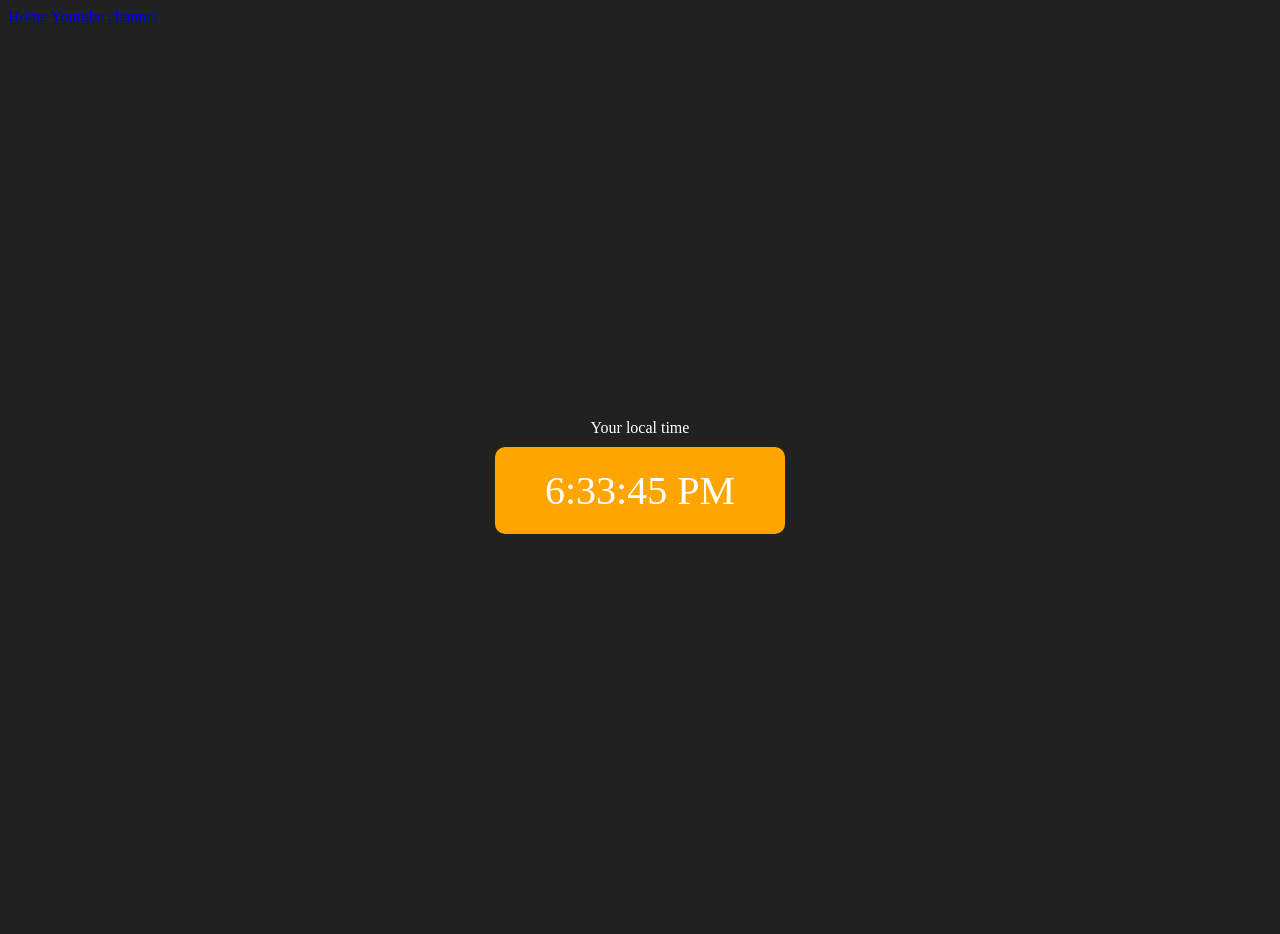
<file: 07_projects/03_digitalclock/index.html>
<!DOCTYPE html>
<html lang="en">
  <head>
    <meta charset="UTF-8" />
    <meta name="viewport" content="width=device-width, initial-scale=1.0" />
    <meta http-equiv="X-UA-Compatible" content="ie=edge" />
    <title>Your Local Time</title>
    <style>
      body {
        background-color: #212121;
        color: #fff;
      }
      .center {
        display: flex;
        height: 100vh;
        justify-content: center;
        align-items: center;
        flex-direction: column;
      }
      #clock {
        font-size: 40px;
        background-color: orange;
        padding: 20px 50px;
        margin-top: 10px;
        border-radius: 10px;
      }
    </style>
  </head>
  <body>
    <nav>
      <a href="/" aria-current="page">Home</a>
      <a target="_blank" href="https://www.youtube.com/@chaiaurcode"
        >Youtube channel</a
      >
    </nav>
    <div class="center">
      <div id="banner"><span>Your local time</span></div>
      <div id="clock"></div>
    </div>
    <script src="chaiaurcode.js"></script>
  </body>
</html>
</file>
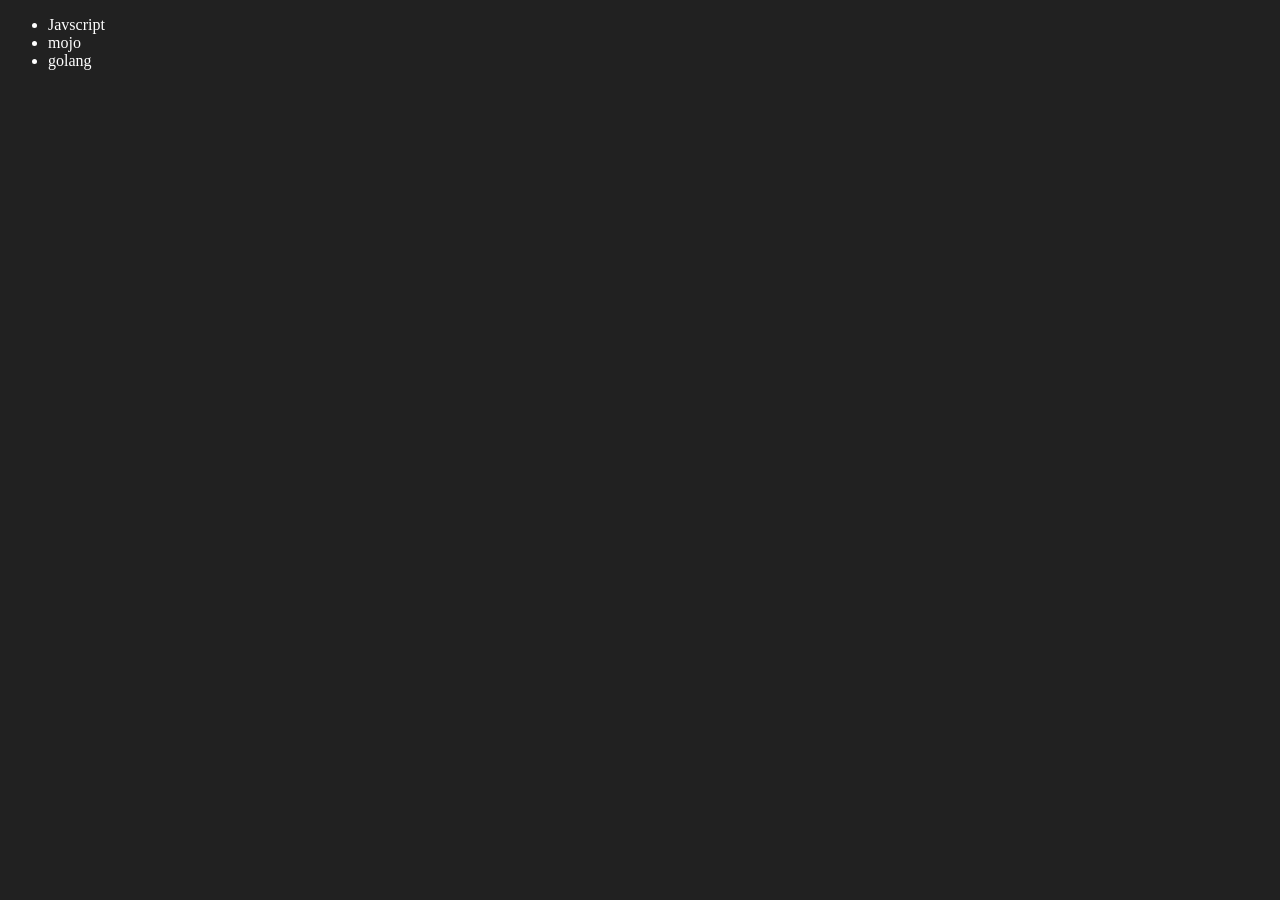
<file: 06_dom/four.html>
<!DOCTYPE html>
<html lang="en">
<head>
    <meta charset="UTF-8">
    <meta name="viewport" content="width=device-width, initial-scale=1.0">
    <title>HEllo Himanshu</title>
</head>
<body style="background-color:#212121; color:#fff">
    <ul class="language">
        <li>Javscript</li>

    </ul>
</body>

<script>
function addlanguage(langname){
    const li=document.createElement('li')
    li.innerHTML=`${langname}`
    document.querySelector('.language').appendChild(li)
}
addlanguage("java")

function addOptilanguage(langName){
  const li =  document.createElement('li')
  li.appendChild(document.createTextNode(langName))
document.querySelector('.language').appendChild(li)
}
addOptilanguage('golang')
addOptilanguage('golang')

//edit
const secondLang=document.querySelector("li:nth-child(2)")
// secondLang.innerHTML="hello"
const newli=document.createElement('li')
newli.textContent="mojo"
secondLang.replaceWith(newli)
//remove

const lastlang=document.querySelector('li:last-child')
lastlang.remove()
</script>
</html>
</file>
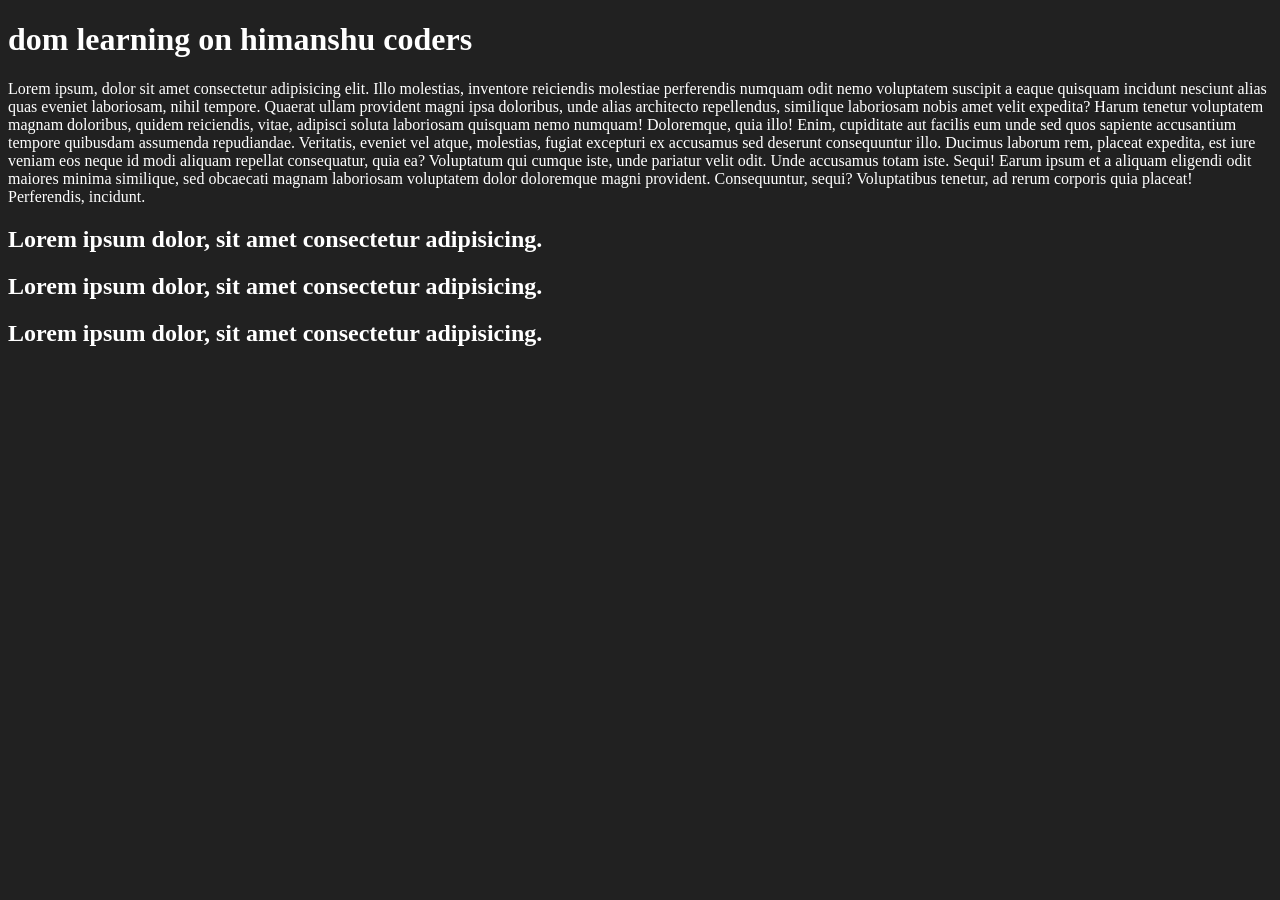
<file: 06_dom/one.html>
<!DOCTYPE html>
<html lang="en">
<head>
    <meta charset="UTF-8">
    <title>DOM learning</title>
    <style>
        .bg-black{
            background-color:#212121;
            color: #fff;
        }

    </style>
</head>
<body class="bg-black">
    <div>
        <h1 id="title" class="heading">dom learning on himanshu coders</h1>
        <p>Lorem ipsum, dolor sit amet consectetur adipisicing elit. Illo molestias, inventore reiciendis molestiae perferendis numquam odit nemo voluptatem suscipit a eaque quisquam incidunt nesciunt alias quas eveniet laboriosam, nihil tempore.
        Quaerat ullam provident magni ipsa doloribus, unde alias architecto repellendus, similique laboriosam nobis amet velit expedita? Harum tenetur voluptatem magnam doloribus, quidem reiciendis, vitae, adipisci soluta laboriosam quisquam nemo numquam!
        Doloremque, quia illo! Enim, cupiditate aut facilis eum unde sed quos sapiente accusantium tempore quibusdam assumenda repudiandae. Veritatis, eveniet vel atque, molestias, fugiat excepturi ex accusamus sed deserunt consequuntur illo.
        Ducimus laborum rem, placeat expedita, est iure veniam eos neque id modi aliquam repellat consequatur, quia ea? Voluptatum qui cumque iste, unde pariatur velit odit. Unde accusamus totam iste. Sequi!
        Earum ipsum et a aliquam eligendi odit maiores minima similique, sed obcaecati magnam laboriosam voluptatem dolor doloremque magni provident. Consequuntur, sequi? Voluptatibus tenetur, ad rerum corporis quia placeat! Perferendis, incidunt.</p>
        <h2>Lorem ipsum dolor, sit amet consectetur adipisicing.</h2>
        <h2>Lorem ipsum dolor, sit amet consectetur adipisicing.</h2>
        <h2>Lorem ipsum dolor, sit amet consectetur adipisicing.</h2>
    </div>
</body>
</html>
</file>
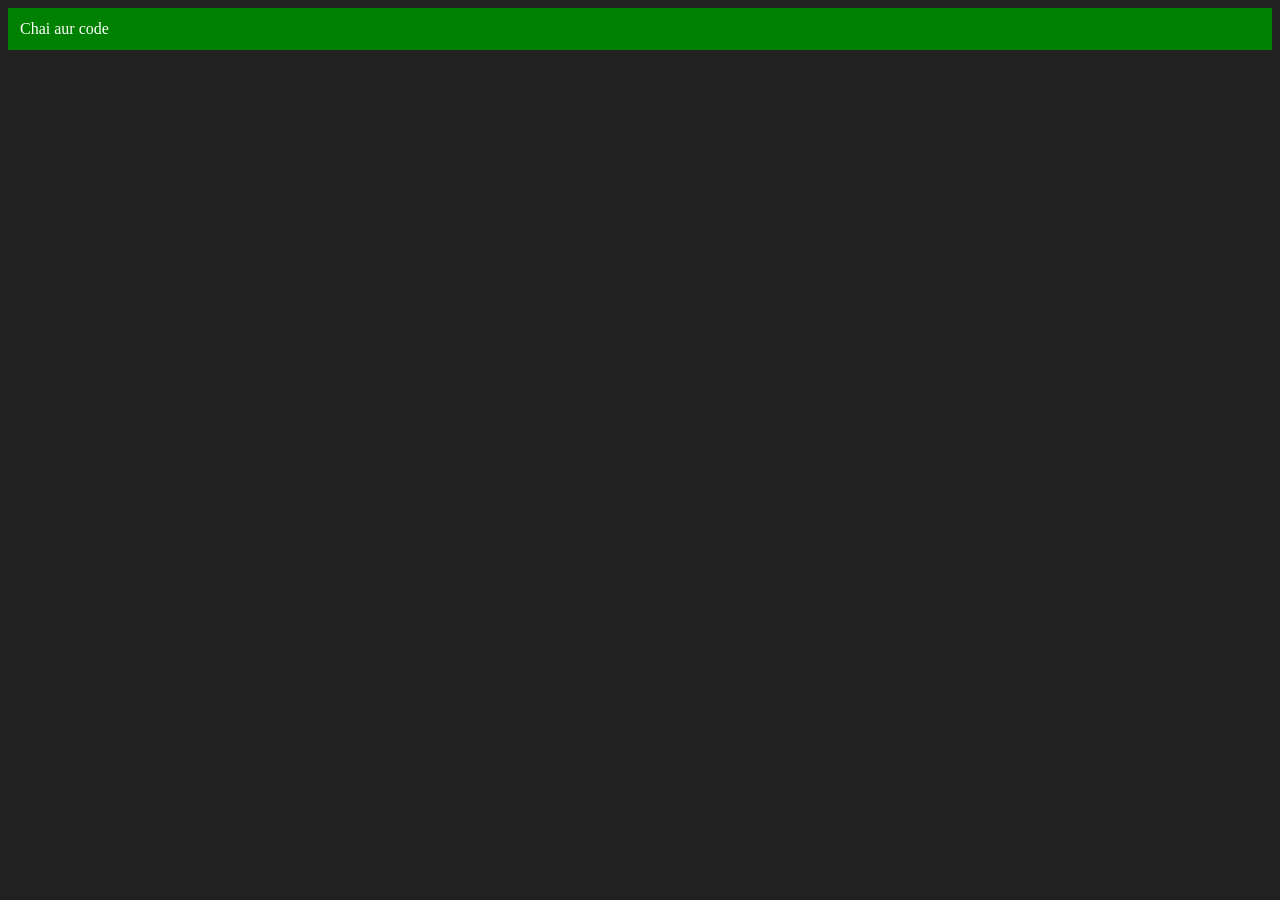
<file: 06_dom/three.html>
<!DOCTYPE html>
<html lang="en">
<head>
    <meta charset="UTF-8">
    <meta name="viewport" content="width=device-width, initial-scale=1.0">
    <title>Chai aur <code></code></title>
</head>
<body style="background-color:#212121; color:#fff">
    
</body>
<script>
  const div=  document.createElement('div')
  console.log(div)
  div.className-"main"
  div.id=Math.round(Math.random()*10+1)
  div.setAttribute("title","generated title")
  div.style.backgroundColor="green"
  div.style.padding="12px"
//   div.innerText="chai aur code"
  const addText=document.createTextNode("Chai aur code")
  div.appendChild(addText)
  document.body.appendChild(div)
  console.log(addTex)
</script>
</html>
</file>
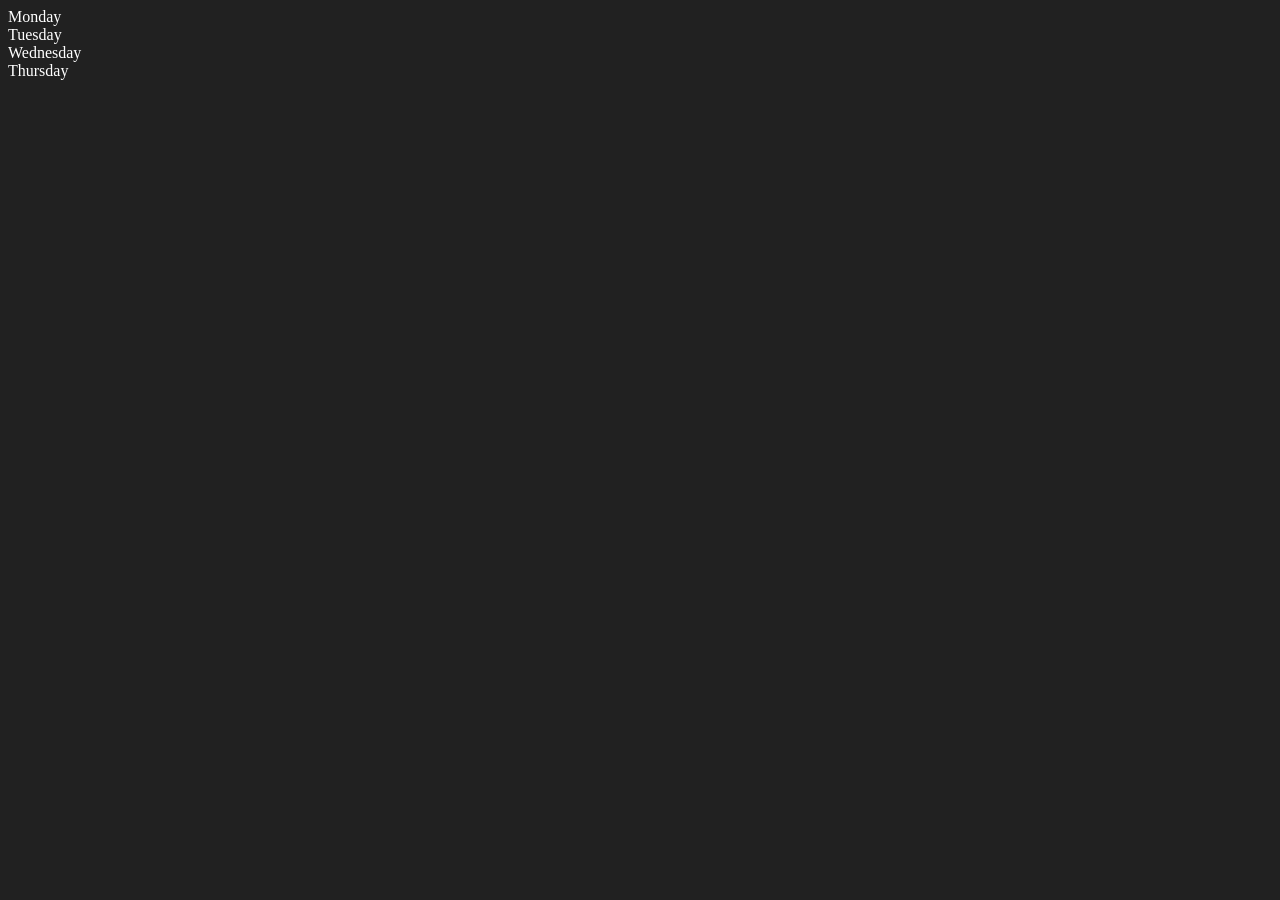
<file: 06_dom/two.html>
<!DOCTYPE html>
<html lang="en">
<head>
    <meta charset="UTF-8">
    <title>Second Document</title>
</head>
<body style="background-color:#212121; color:#fff">
    <div class="parent">
         <div class="day">Monday</div>
         <div class="day">Tuesday</div>
         <div class="day">Wednesday</div>
         <div class="day">Thursday</div>
    </div>

</body>
<script>
   const parent= document.querySelector('.parent')
//    console.log(parent.children[1].innerHTML)
//    for(let i=0;i<parent.children.length;i++){
//     console.log(parent.children[i]);
//    }
//    parent.children[1].style.color="orange"
//    console.log(parent.firstElementChild)
console.log("Nodes: ",parent.childNodes)
</script>
</html>
</file>
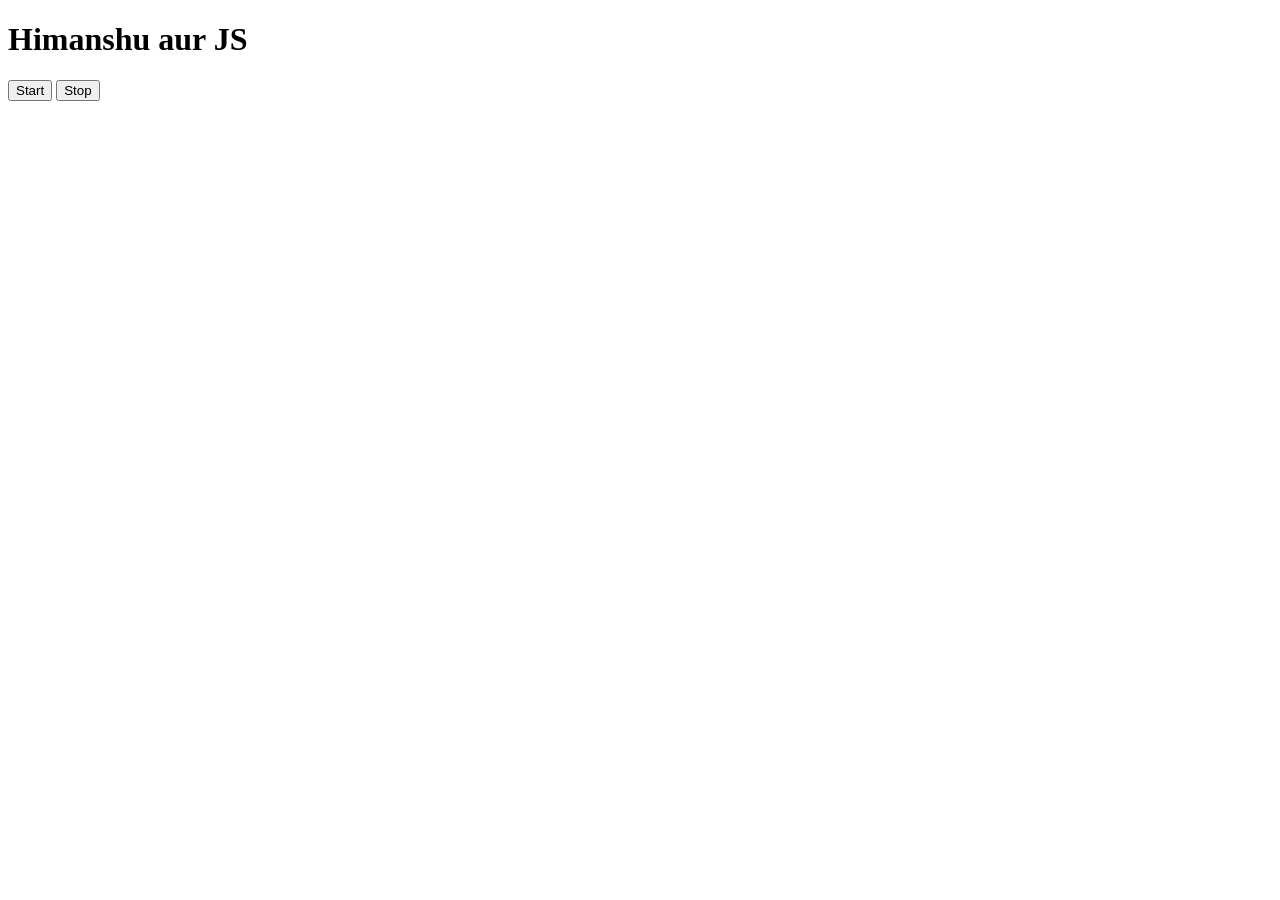
<file: 08_events/three.html>
<!DOCTYPE html>
<html lang="en">
<head>
    <meta charset="UTF-8">
    <meta name="viewport" content="width=device-width, initial-scale=1.0">
    <title>Document</title>
</head>
<body>
    <h1>Himanshu aur JS</h1>
        <button id="start">Start</button>
    <button id="stop">Stop</button>
</body>
<script> 
let intervalID;
document.querySelector('#start').addEventListener('click',function(){
    console.log("start button clicked");
    intervalID=setInterval(function(){
        console.log("hello");
    },1000)

})
document.querySelector('#stop').addEventListener('click',function(){
  console.log
    clearInterval(intervalID);
})
// const sayDate=function(str){
//     console.log(str);
// }
//     setInterval(sayDate,1000,"hello")
</script>
</html>
</file>
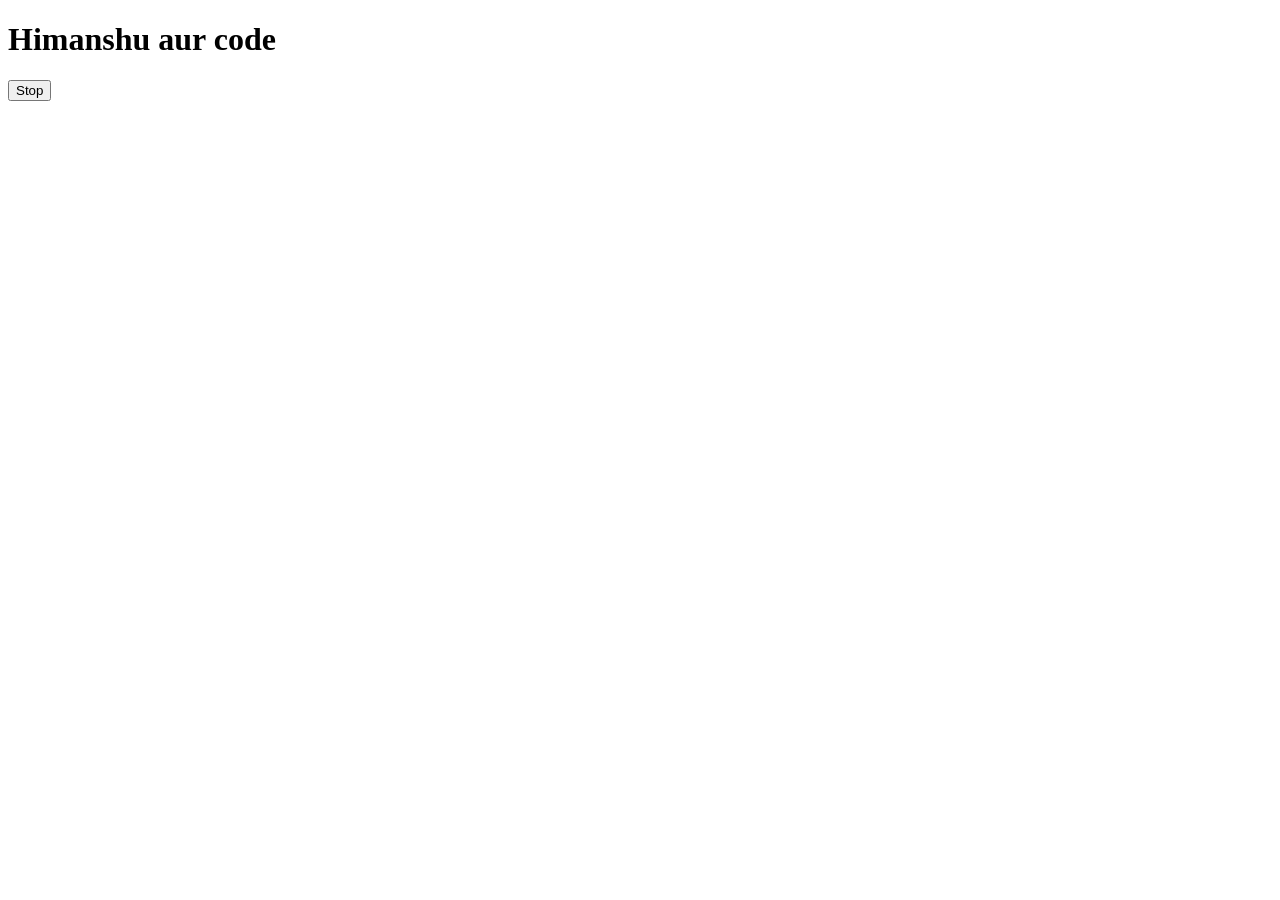
<file: 08_events/two.html>
<!DOCTYPE html>
<html lang="en">
<head>
    <meta charset="UTF-8">
    <meta name="viewport" content="width=device-width, initial-scale=1.0">
    <title>Document</title>
</head>
<body>
    <h1>Himanshu aur code</h1>
    <button id="stop">Stop</button>
</body>
<script> 
const sayHimanshu=function(){
        console.log("Himanshu");
        
    }
   const changeText=function(){
        document.querySelector('h1').innerHTML="best js series";
    }
    setTimeout(changeText,2000)
</script>
</html>
</file>
